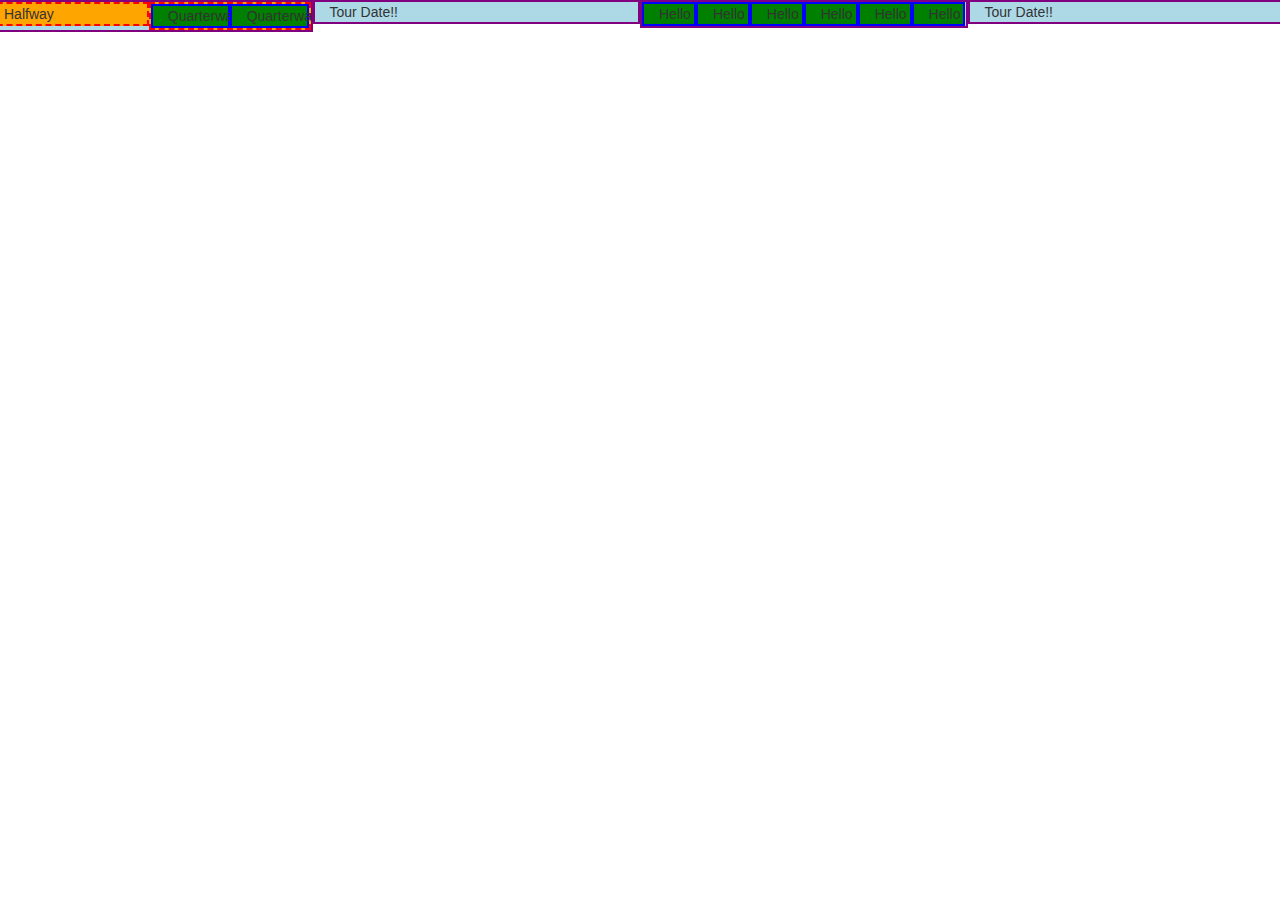
<file: grid.html>
<!DOCTYPE html>
<html lang="en">
<head>
    <meta charset="UTF-8">
    <title>Grid</title>
    <link rel="stylesheet" href="css/bootstrap.css">
    <style>
        .lightblue{
            background: lightblue;
            border: 2px solid purple;
        }
        
        .orange{
            background:  orange;
            border: 2px dashed red;
        }
        
        .green{
            background: green;
            border: 2px solid blue;
        }
    </style>
</head>
<body>
  
    <div class="contianer">
        <div class="row">
            <div class="col-md-3 col-sm-6 lightblue">
                <div class="row">
                    <div class="col-md-6 orange">Halfway</div>
                    <div class="col-md-6 orange">
                        <div class="row">
                            <div class="col-md-6 green">Quarterway</div>
                            <div class="col-md-6 green">Quarterway</div>
                        </div>
                    </div>
                </div>
            </div>
            <div class="col-md-3 col-sm-6 lightblue">Tour Date!!</div>
            <div class="col-md-3 col-sm-6 lightblue">
                <div class="row">
                    <div class="col-md-2 green">Hello</div>
                    <div class="col-md-2 green">Hello</div>
                    <div class="col-md-2 green">Hello</div>
                    <div class="col-md-2 green">Hello</div>
                    <div class="col-md-2 green">Hello</div>
                    <div class="col-md-2 green">Hello</div>
                </div>
            </div>
            <div class="col-md-3 col-sm-6 lightblue">Tour Date!!</div>
        </div>
    </div>
   
   
   <script src="js/jquery.min.js"></script> 
   <script src="js/bootstrap.js"></script> 
</body>
</html>
</file>
